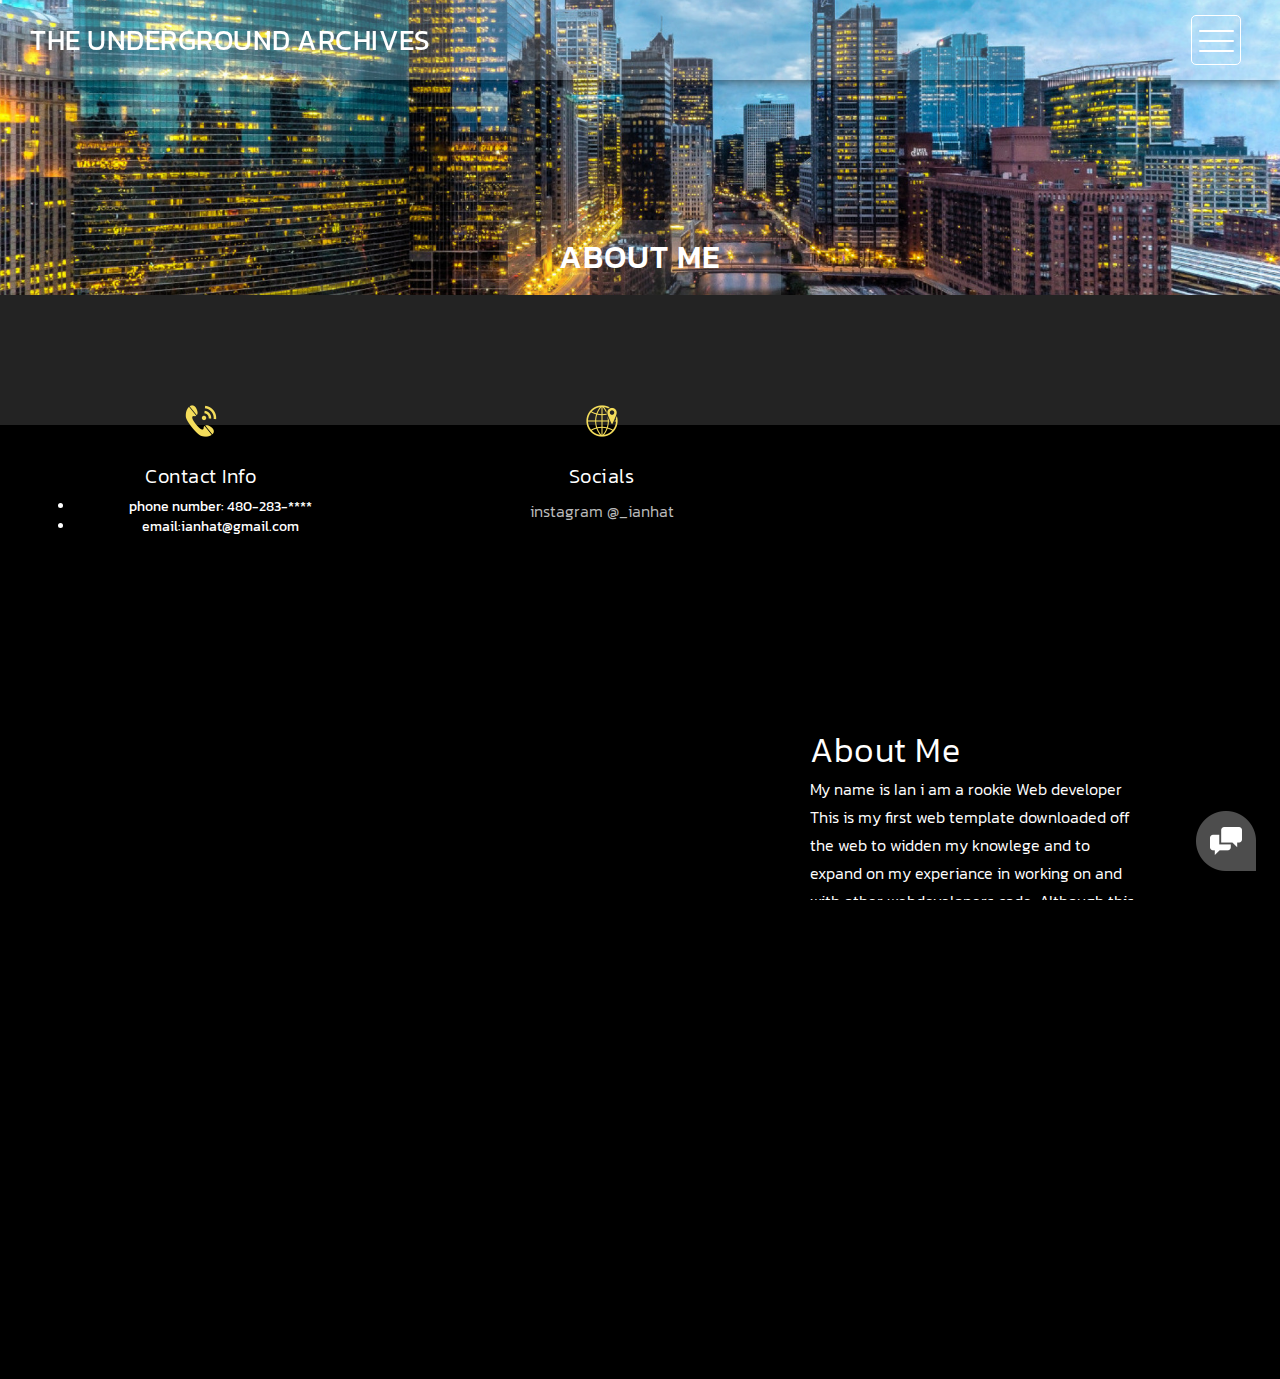
<file: about.html>
<!DOCTYPE html>
<html>
    <head>
        <meta charset="utf-8">
        <meta http-equiv="X-UA-Compatible" content="IE=edge,chrome=1">
        <link rel="icon" type="image/x-icon" href="./img/davinchi.png">
    <meta name="description" content="">
        <meta name="viewport" content="width=device-width, initial-scale=1">
        <link rel="apple-touch-icon" href="apple-touch-icon.png">

        <link rel="stylesheet" href="css/bootstrap.min.css">
        <link rel="stylesheet" href="css/bootstrap-theme.min.css">
        <link rel="stylesheet" href="css/fontAwesome.css">
        <link rel="stylesheet" href="css/light-box.css">
        <link rel="stylesheet" href="css/templatemo-style.css">

        <link href="https://fonts.googleapis.com/css?family=Kanit:100,200,300,400,500,600,700,800,900" rel="stylesheet">

        <script src="js/vendor/modernizr-2.8.3-respond-1.4.2.min.js"></script>
    </head>

<body>

    <nav>
        <div class="logo">
            <a href="index.html">The UNDERGROUND Archives</a>
        </div>
      <div class="menu-icon">
        <span></span>
      </div>
    </nav>

    <div class="page-heading">
        <div class="container">
            <div class="heading-content">
                <h1>About Me</h1>
            </div>
        </div>
    </div>


    <div class="services">
        <div class="container">
            </div>
            <div class="col-md-4 col-sm-6">
                <div class="service-item">
                    <div class="icon">
                        <img src="img/service_2.png" alt="">
                    </div>
                    <div class="text">
                        <h4>Contact Info</h4>
                        <ul>
                            <li> phone number: 480-283-****</li>
                            <li>email:ianhat@gmail.com</li>
                        </ul>
                    </div>
                </div>
            </div>
            <div class="col-md-4 col-sm-6">
                <div class="service-item">
                    <div class="icon">
                        <img src="img/service_3.png" alt="">
                    </div>
                    <div class="text">
                        <h4>Socials</h4>
                        <p>instagram @_ianhat</p>
                    </div>
                </div>
            </div>
         </div>
    </div>


    <div class="more-about-us">
        <div class="container">
            <div class="col-md-5 col-md-offset-7">
                <div class="content">
                    <h2>About Me</h2>
                
                    <p> My name is Ian i am a rookie Web developer This is my first web template downloaded off the web to widden my 
                    knowlege and to expand on my experiance in working on and with other webdevelopers code. Although this is my first i am looking to expand my knowlege and work on further projects and Better my skills as web developer. All images of this gallery are not owned by me and are public to the internet i just took appreciation to them and am thankful enough to add them to my page as a form of practice as well as design for this page.</p>
                    
                </div>
            </div>
        </div>
    </div>


    

    <footer>
        <div class="container-fluid">
            <div class="col-md-12">
                <p>All images and videos are not owned by me this is just a compesition of art i appreciate.| Copyright</p>
            </div>
        </div>
    </footer>


      <!-- Modal button -->
    <div class="popup-icon">
      <button id="modBtn" class="modal-btn"><img src="img/contact-icon.png" alt=""></button>
    </div>  

    <!-- Modal -->
    <div id="modal" class="modal">
      <!-- Modal Content -->
      <div class="modal-content">
        <!-- Modal Header -->
        <div class="modal-header">
          <h3 class="header-title">Got a Question? Send us a message.</em></h3>
          <div class="close-btn"><img src="img/close_contact.png" alt=""></div>    
        </div>
        <!-- Modal Body -->
        <div class="modal-body">
          <div class="col-md-6 col-md-offset-3">
            <form id="contact" action="" method="post">
                <div class="row">
                    <div class="col-md-12">
                      <fieldset>
                        <input name="name" type="text" class="form-control" id="name" placeholder="Your name..." required="">
                      </fieldset>
                    </div>
                    <div class="col-md-12">
                      <fieldset>
                        <input name="email" type="email" class="form-control" id="email" placeholder="Your email..." required="">
                      </fieldset>
                    </div>
                    <div class="col-md-12">
                      <fieldset>
                        <textarea name="message" rows="6" class="form-control" id="message" placeholder="Your message..." required=""></textarea>
                      </fieldset>
                    </div>
                    <div class="col-md-12">
                      <fieldset>
                        <button type="submit" id="form-submit" class="btn">Send Message Now</button>
                      </fieldset>
                    </div>
                </div>
            </form>
          </div>
        </div>
      </div>
    </div>

    

    <section class="overlay-menu">
      <div class="container">
        <div class="row">
          <div class="main-menu">
              <ul>
                  <li>
                      <a href="index.html">Home Page</a>
                  </li>
                  <li>
                      <a href="masonry.html">Gallery II</a>
                  </li>
                  <li>
                      <a href="about.html">About Us</a>
                  </li>
                 
              </ul>
          </div>
        </div>
      </div>
    </section>

    <script src="https://ajax.googleapis.com/ajax/libs/jquery/1.11.2/jquery.min.js"></script>
    <script>window.jQuery || document.write('<script src="js/vendor/jquery-1.11.2.min.js"><\/script>')</script>

    <script src="js/vendor/bootstrap.min.js"></script>
    
    <script src="js/plugins.js"></script>
    <script src="js/main.js"></script>

</body>
</html>
</file>
<file: css/light-box.css>
/* LIGHT BOX */

body:after {
  content: url(../img/close.png) url(../img/loading.gif) url(../img/prev.png) url(../img/next.png);
  display: none;
}

body.lb-disable-scrolling {
  overflow: hidden;
}

.lightboxOverlay {
  max-height: 100%;
  overflow-y: scroll;
  position: absolute;
  top: 0;
  left: 0;
  z-index: 99999;
  background-color: black;
  filter: progid:DXImageTransform.Microsoft.Alpha(Opacity=80);
  opacity: 0.8;
  display: none;
}

.lightbox {
  position: absolute;
  margin-top: 0%;
  left: 0;
  width: 100%;
  z-index: 100000;
  text-align: center;
  line-height: 0;
  font-weight: normal;
}

.lightbox .lb-image {
  display: block;
  height: auto;
  max-width: inherit;
  max-height: none;
  border-radius: 5px;
height:100%;
width:100%;
  /* Image border */
  border: 10px solid white;
}

.lightbox a img {
  border: none;
}

.lb-outerContainer {
  position: relative;
  *zoom: 1;
  width: 250px;
  height: 250px;
  margin: 0 auto;
  border-radius: 4px;

  /* Background color behind image.
     This is visible during transitions. */
  background-color: white;
}

.lb-outerContainer:after {
  content: "";
  display: table;
  clear: both;
}

.lb-loader {
  position: absolute;
  top: 43%;
  left: 0;
  height: 25%;
  width: 100%;
  text-align: center;
  line-height: 0;
}

.lb-cancel {
  display: block;
  width: 32px;
  height: 32px;
  margin: 0 auto;
  background: url(../img/loading.gif) no-repeat;
}

.lb-nav {
  position: absolute;
  top: 0;
  left: 0;
  height: 100%;
  width: 100%;
  z-index: 10;
}

.lb-container > .nav {
  left: 0;
}

.lb-nav a {
  outline: none;
  background-image: url('[data-uri]');
}

.lb-prev, .lb-next {
  height: 100%;
  cursor: pointer;
  display: block;
}

.lb-nav a.lb-prev {
  width: 34%;
  left: 0;
  float: left;
  background: url(../img/prev.png) left 48% no-repeat;
  filter: progid:DXImageTransform.Microsoft.Alpha(Opacity=0);
  opacity: 0;
  -webkit-transition: opacity 0.6s;
  -moz-transition: opacity 0.6s;
  -o-transition: opacity 0.6s;
  transition: opacity 0.6s;
}

.lb-nav a.lb-prev:hover {
  filter: progid:DXImageTransform.Microsoft.Alpha(Opacity=100);
  opacity: 1;
}

.lb-nav a.lb-next {
  width: 64%;
  right: 0;
  float: right;
  background: url(../img/next.png) right 48% no-repeat;
  filter: progid:DXImageTransform.Microsoft.Alpha(Opacity=0);
  opacity: 0;
  -webkit-transition: opacity 0.6s;
  -moz-transition: opacity 0.6s;
  -o-transition: opacity 0.6s;
  transition: opacity 0.6s;
}

.lb-nav a.lb-next:hover {
  filter: progid:DXImageTransform.Microsoft.Alpha(Opacity=100);
  opacity: 1;
}

.lb-dataContainer {
  margin: 0 auto;
  padding-top: 5px;
  *zoom: 1;
  width: 100%;
  -moz-border-radius-bottomleft: 4px;
  -webkit-border-bottom-left-radius: 4px;
  border-bottom-left-radius: 4px;
  -moz-border-radius-bottomright: 4px;
  -webkit-border-bottom-right-radius: 4px;
  border-bottom-right-radius: 4px;
}

.lb-dataContainer:after {
  content: "";
  display: table;
  clear: both;
}

.lb-data {
  padding: 0 4px;
  color: #ccc;
}

.lb-data .lb-details {
  width: 85%;
  float: left;
  text-align: left;
  line-height: 1.1em;
}

.lb-data .lb-caption {
  font-size: 13px;
  font-weight: bold;
  line-height: 1em;
}

.lb-data .lb-caption a {
  color: #4ae;
}

.lb-data .lb-number {
  margin-top: 15px;
  display: block;
  clear: left;
  padding-bottom: 1em;
  font-size: 13px;
  color: #999999;
}

.lb-data .lb-close {
  display: block;
  float: right;
  width: 30px;
  height: 30px;
  background: url(../img/close.png) top right no-repeat;
  text-align: right;
  outline: none;
  filter: progid:DXImageTransform.Microsoft.Alpha(Opacity=70);
  opacity: 0.7;
  -webkit-transition: opacity 0.2s;
  -moz-transition: opacity 0.2s;
  -o-transition: opacity 0.2s;
  transition: opacity 0.2s;
}

.lb-data .lb-close:hover {
  cursor: pointer;
  filter: progid:DXImageTransform.Microsoft.Alpha(Opacity=100);
  opacity: 1;
}
</file>
<file: css/templatemo-style.css>
/*

Highway Template

https://templatemo.com/tm-520-highway

*/

body {
  font-family: 'Kanit', sans-serif;
  margin:0;
background-color:Black;
}

body::-webkit-scrollbar {
  width: 8px;
  height: 8px;
  background-color: rgba(0, 0, 0, 0.9);
}
/* Add a thumb */
body::-webkit-scrollbar-thumb {
    background: rgba(250, 250, 250, 0.5);
}

body, html {
  height: 100%;
  min-height: 100%;
  overflow-x: hidden;
}

li{
  color:white;
}

.page-heading {
  background-image: url(../img/chitown.jpg);
  background-repeat: no-repeat;
  background-size: cover;
  background-position: center center;
  width: 100%;
  text-align: center;
}

.page-heading .heading-content h1 {
  font-size: 32px;
  text-transform: uppercase;
  color: #fff;
  letter-spacing: 1px;
  background-color: rgba(250,250,250,0.1);
  display: inline-block;
  margin-bottom: 0;
  margin-top: 220px;
  padding: 20px 60px;
}

.page-heading .heading-content em {
  font-style: normal;
  font-weight: 200;
}



/* Nav Bar */

nav .logo {
  float: left;
  margin-left: 30px;
}

nav .logo a {
  font-size: 28px;
  line-height: 80px;
  text-transform: uppercase;
  color: #fff;
  text-decoration: none;
  letter-spacing: 0.5px;
}


nav {
  background: rgba(250,250,250,0.2);
  height: 80px;
  position: fixed;
  width: 100%;
  left: 0;
  top: 0;
  z-index: 300;
  box-shadow: 0px 2px 10px 0px rgba(0,0,0,0.5);
}

.menu-icon {
  background: transparent;
  border: 1px solid #fff;
  width: 50px;
  height: 50px;
  margin: 15px 39px 0 auto;
  position: relative;
  cursor: pointer;
  transition: background 0.5s;
  border-radius: 5px;
}

.menu-icon span,
.menu-icon span:before,
.menu-icon span:after {
  cursor: pointer;
  border-radius: 1px;
  height: 2px;
  width: 35px;
  background: white;
  position: absolute;
  left: 15%;
  top: 50%;
  display: block;
  content: '';
  transition: all 0.5s ease-in-out;
}

.menu-icon span:before {
  left: 0;
  top: -10px;
}

.menu-icon span:after {
  left: 0;
  top: 10px;
}

.menu-icon.active {
  background: rgba(250,250,250,0.2);
}

.menu-icon.active span {
  background-color: transparent;
}

.menu-icon.active span:before,
.menu-icon.active span:after {
  top: 0;
}

.menu-icon.active span:before {
  transform: rotate(135deg);
}

.menu-icon.active span:after {
  transform: rotate(-135deg);
}
/* Menu */

.overlay-menu {
  background: rgba(0, 0, 0, 0.95);
  color: #ffffff;
  position: fixed;
  z-index: 100;
  left: 0;
  top: 0;
  height: 100%;
  overflow-y: auto;
  -webkit-overflow-scrolling: touch;
  width: 100%;
  padding: 50px 0;
  opacity: 0;
  text-align: center;
  transform: translateY(-100%);
  transition: all 0.5s;
}

.overlay-menu.open {
  opacity: 1;
  transform: translateY(0%);
}

.overlay-menu .main-menu {
  transform: translateY(50%);
  opacity: 0;
  transition: all 0.3s;
  transition-delay: 0s;
}

.overlay-menu.open .main-menu {
  transition: all 0.7s;
  transition-delay: 0.7s;
  opacity: 1;
  transform: translateY(0%);
}

.overlay-menu .main-menu:nth-child(2) {
  transition-delay: 0s;
}

.overlay-menu.open .main-menu:nth-child(2) {
  transition-delay: 1.25s;
}

.overlay-menu {
  overflow: scroll;
}

.overlay-menu::-webkit-scrollbar {
  display: none;
}

.overlay-menu ul {
  list-style: none;
  margin-top: 80px;
  padding: 0px;
}
.overlay-menu ul li {
  padding: 15px 0px;
}

.overlay-menu ul li a {
  font-size: 24px;
  font-weight: 300;
  color: #fff;
  text-decoration: none;
  transition: all 0.5s;
}

.overlay-menu ul li a:hover {
  color: rgba(250,250,250,0.5);
}


.overlay-menu p {
  margin-top: 60px;
  font-size: 13px;
  text-transform: uppercase;
  color: #fff;
  font-weight: 200;
  letter-spacing: 0.5px;
  text-align: center;
}



#video-container  {
  position: relative;
  width: 100%;
  height: 100%;
  overflow: hidden;
  z-index: 1;
}

#video-container video,
.video-overlay {
  position: absolute;
  left: 50%;
  top: 50%;
  transform: translate(-50%, -50%);
  min-width: 100%;
  min-height: 100%;
}

#video-container .video-overlay {
  z-index: 9999;
  background: rgba(0,0,0,0.5);
  width: 100%;
}

#video-container .video-content {
  z-index: 99999;
  position: absolute;
  height: 100%;
  width: 100%;
}

#video-container .video-content .inner {
  height: 100%;
  width: 100%;
  display: flex;
  justify-content: center;
  align-items: center;
  flex-flow: column wrap;
}

#video-container .video-content .inner h1 {
  font-size: 64px;
  text-transform: uppercase;
  color: #fff;
  letter-spacing: 2px;
  font-weight: 500;
  text-align: center;
}

#video-container .video-content .inner em {
  font-style: normal;
  font-weight: 200;
}


#video-container .video-content .inner p {
  color: #fff;
  font-size: 22px;
  font-weight: 200;
  letter-spacing: 1.5px;
  text-align: center;
  padding: 0px 30px;
}

#video-container .video-content .inner a {
  color: #fff;
  text-decoration: underline;
}

#video-container .video-content .inner .scroll-icon {
  margin-top: 45px;
}

.full-screen-portfolio .container-fluid,
.full-screen-portfolio .col-md-4, .col-md-8 {
  padding-left: 0px;
  padding-right: 0px;
    margin: 0;
    height:max-content ;
        width: -webkit-fill-available;
}

.portfolio-item{

}
.portfolio-item img {
  width: 100%;
  height:100%;
  overflow: hidden;
}

.portfolio-item .thumb {

}


.portfolio-item .hover-effect .hover-content {
    position: absolute;
    text-align: left;
    width: 100%;
    bottom: 0;
    left: 0;
}


.full-screen-portfolio .portfolio-item h1 {
  position: relative;
  font-size: 22px;
  text-transform: uppercase;
  color: #fff;
  display: inline-block;
  padding-left: 20px;
  line-height: 15px;
  transform: translateY(25px);
  transition: .5s ease-in-out;
  letter-spacing: 0.5px;
 }

 .full-screen-portfolio .portfolio-item em {
  font-style: normal;
  font-weight: 200;
 }

.full-screen-portfolio .portfolio-item:hover h1 {
  transform: translateY(0);
 }

.full-screen-portfolio .portfolio-item p {
  padding-left: 20px;
  font-weight: 300!important;
  letter-spacing: 0.5px;
  font-size: 14px;
  color: #fff;
  opacity: 0;
  transform: translateY(10px);
  transition: .5s ease-in-out;
  text-transform: uppercase;
 }

 .full-screen-portfolio .portfolio-item {
 text-align: center;
 line-height: 150%;
 text-transform: lowercase;
 cursor: pointer;
}

.full-screen-portfolio .portfolio-item:hover p {
  opacity: 1;
  transform: translateY(0);
 }


.container-fluid{
display: grid;
  grid-template-columns: repeat(3, auto);
grid-template-rows: repeat(3,auto);


 }

.popup-icon {
  position: fixed;
  bottom: 30px;
  right: 30px;
  z-index: 300;
  display: inline-block;
  width: 60px;
  height: 60px;
}

.popup-icon button {
  background-color: transparent;
  outline: none;
  border: none;
}

.modal-btn img {
  width: 60px;
  height: 60px;
}

/* Modal */
.modal {
  background-color: rgba(0,0,0,.95);
  display: none;
  overflow: auto;
  position: fixed;
  z-index: 1000;
  top: 0;
  left: 0;
  width: 100%;
  height: 100%;
  transform: all 0.6s;
  overflow: scroll;
}

.modal::-webkit-scrollbar {
  display: none;
}

/* Modal Content */
.modal-content {
  text-align: center;
  position: relative;
  top: 0;
  width: 100%;
  margin: 0 auto;
  background-color: transparent;
}
.modal-animated-in {
  animation: totop-in .6s ease;
}
.modal-animated-out {
  animation: totop-out .6s ease forwards;
}
.modal-header {
  border-bottom: none;
}
.modal-header h3 {
  color: #fff;
  font-weight: 400;
  letter-spacing: 1px;
  font-size: 64px;
  margin-top: 5%;
  border-bottom: none;
  margin-bottom: 20px;
}

.modal-header em {
  font-style: normal;
  font-weight: 200;
}

.modal-content .close-btn {
  position: absolute;
  z-index: 99999999;
  color: #fff;
  right: 38px;
  top: 15px;
  width: 50px;
  height: 50px;
  text-align: center;
  cursor: pointer;
}

.modal-body {
  text-align: center;
  margin: 0 auto;
}

.modal-body input {
  border-radius: 5px;
  padding-left: 15px;
  font-size: 14px;
  font-weight: 200;
  color: #fff;
  background-color: rgba(250, 250, 250, 0.15);
  outline: none;
  border: none;
  box-shadow: none;
  line-height: 40px;
  height: 40px;
  width: 60%;
  margin-left: auto;
  margin-right: auto;
  margin-bottom: 25px;
}

.modal-body textarea {
  border-radius: 5px;
  padding-left: 15px;
  padding-top: 10px;
  font-size: 14px;
  font-weight: 200;
  color: #fff;
  background-color: rgba(250, 250, 250, 0.15);
  outline: none;
  border: none;
  box-shadow: none;
  height: 165px;
  max-height: 220px;
  width: 60%;
  margin-left: auto;
  margin-right: auto;
  max-width: 100%;
  margin-bottom: 25px;
}

.modal-body button {
  border-radius: 0px;
  font-size: 13px;
  text-transform: uppercase;
  font-weight: 600;
  background-color: transparent;
  color: #fff;
  letter-spacing: 2px;
  border-bottom: 3px solid #fff;
  display: inline-block;
  padding: 0px 0px 3px 0px;
  transition: all 0.5s;
  border-top: none;
  border-right: none;
  border-left: none;
}

.modal-body button:hover {
  color: rgba(250,250,250,0.5);
  border-color: rgba(250,250,250,0.5);
  outline: none;
}

/* Keyframes */
@keyframes totop-in {
  0% {
    top: 600px;
    opacity: 0;
  }
  100% {
    top: 0%;
    opacity: 1;
  }  
}

@keyframes totop-out {
  0% {
    top: 0px;
    opacity: 1;
  }
  100% {
    top: -100%;
    opacity: 0;
  }  
}



footer {
  width: 100%;
  height: 80px;
  background-color: #313131;
  display:inline-block;
}

footer p {
  text-align: center;
  color: #fff;
  font-weight: 200;
  font-size: 13px;
  text-transform: uppercase;
  padding-top: 33px;
  letter-spacing: 0.5px;
}

footer a {
  color: #aaa;
  text-decoration: none;
}

footer a:hover {
  text-decoration: none;
  color: #aaa;
}



.masonry-portfolio .container-fluid {
  padding-right: 0px;
  padding-left: 0px;
}

.masonry .col-md-4, .masonry .col-md-8 {
  padding-right: 0px;
  padding-left: 0px;
}

.masonry {
  width: 100%;
  background-color: transparent;
  position: relative;
  padding-left: 60px;
}

.masonry .item {
  display: inline-block;
  float: inherit;
}

.masonry .first-item {
  margin-bottom: -0.5px;
}


.masonry .last-item {
  float: inherit;
}

.masonry .item img {
  width: 100%;
  overflow-y: hidden;
}

.masonry .item .thumb {
  position: relative;
}

.nope{
 max-height: 50%;
    max-width: 50%;
}

.masonry .item .hover-effect .hover-content {
    position: absolute;
    text-align: left;
    width: 100%;
    bottom: 5px;
    left: 0;
}


.masonry .item h1 {
  position: relative;
  font-size: 22px;
  text-transform: uppercase;
  color: #fff;
  display: inline-block;
  padding-left: 20px;
  line-height: 15px;
  transform: translateY(25px);
  transition: .5s ease-in-out;
  letter-spacing: 0.5px;
 }

.masonry .item em {
  font-style: normal;
  font-weight: 200;
 }

.masonry .item:hover h1 {
  transform: translateY(0);
 }

.masonry .item p {
  padding-left: 20px;
  font-weight: 300!important;
  letter-spacing: 0.5px;
  font-size: 14px;
  color: #fff;
  opacity: 0;
  transform: translateY(10px);
  transition: .5s ease-in-out;
  text-transform: uppercase;
 }

.masonry .item {
 text-align: center;
 line-height: 150%;
 text-transform: lowercase;
 cursor: pointer;
}

.masonry .item:hover p {
  opacity: 1;
  transform: translateY(0);
 }



.grid-portfolio {
  padding: 65px 0px;
  background-color: #232323;
}

.grid-portfolio .portfolio-item {
  margin: 15px 0px;
}

.portfolio-item .hover-effect .hover-content {
    position: absolute;
    text-align: left;
    width: 100%;
    bottom: 5px;
    left: 0;
}


.grid-portfolio .portfolio-item h1 {
  position: relative;
  font-size: 22px;
  text-transform: uppercase;
  color: #fff;
  display: inline-block;
  padding-left: 20px;
  line-height: 15px;
  transform: translateY(25px);
  transition: .5s ease-in-out;
  letter-spacing: 0.5px;
 }

 .grid-portfolio .portfolio-item em {
  font-style: normal;
  font-weight: 200;
 }

.grid-portfolio .portfolio-item:hover h1 {
  transform: translateY(0);
 }

.grid-portfolio .portfolio-item p {
  padding-left: 20px;
  font-weight: 300!important;
  letter-spacing: 0.5px;
  font-size: 14px;
  color: #fff;
  opacity: 0;
  transform: translateY(10px);
  transition: .5s ease-in-out;
  text-transform: uppercase;
 }

.grid-portfolio .portfolio-item:hover p {
  opacity: 1;
  transform: translateY(0);
 }

 .grid-portfolio .load-more-button {
  margin-top: 15px;
 }

 .grid-portfolio .load-more-button a {
  width: 100%;
  height: 80px;
  display: inline-block;
  text-align: center;
  line-height: 80px;
  font-size: 15px;
  text-transform: uppercase;
  text-decoration: none;
  letter-spacing: 1px;
  color: #fff;
  background-color: #313131;
  transition: all 0.5s;
 }

 .grid-portfolio .load-more-button a:hover {
  color: rgba(250,250,250,0.5);
 }




 .services {
  background-color: #232323;
  padding: 65px 0px;
 }

 .services .service-item {
  margin: 15px 0px;
  padding: 20px;
  text-align: center;
  transition: all 0.5s;
 }

  .services .service-item:hover {
    background-color: #313131;
  }

 .services .service-item .icon {
  width: 50px;
  height: 50px;
  text-align: center;
  display: inline-block;
  line-height: 50px;
 }

.services .service-item .icon img {
  max-width: 100%;
}

.services .service-item h4 {
  margin-top: 20px;
  color: #fff;
  font-size: 20px;
  text-transform: capitalize;
  letter-spacing: 0.5px;
  font-weight: 300;
}

.services .service-item p {
  color: #bbb;
  font-size: 16px;
  font-weight: 300;
  line-height: 28px;
}



.more-about-us {
  background-image: url(../img/about_us.png);
  background-repeat: no-repeat;
  background-attachment: fixed;
  background-size: cover;
  background-position: center center;
  width: 100%;
  text-align: center;
}

.more-about-us .content {
  background-color: rgba(0,0,0,0.8);
  text-align: left;
  padding: 150px 60px;
  color: #fff;
}

.more-about-us .content h2 {
  margin-top: 0px;
  font-size: 34px;
  font-weight: 300;
  letter-spacing: 0.5px;
  margin-bottom: 5px;
}

.more-about-us .content span {
  font-size: 16px;
  font-weight: 200;
  display: inline-block;
  margin-bottom: 30px;
  letter-spacing: 0.5px;
}

.more-about-us .content p {
  color: #fff;
  font-size: 16px;
  font-weight: 300;
  line-height: 28px;
}

.more-about-us .content .simple-btn {
  margin-top: 30px;
}

.more-about-us .content .simple-btn a {
  font-size: 13px;
  text-transform: uppercase;
  font-weight: 600;
  background-color: transparent;
  color: #fff;
  letter-spacing: 2px;
  border-bottom: 3px solid #fff;
  padding-bottom: 3px;
  text-decoration: none;
  transition: all 0.5s;
}

.more-about-us .content .simple-btn a:hover {
  opacity: 0.5;
}



.pricing-tables {
  padding: 65px 0px;
  background-color: #232323;
}

.pricing-tables .table-item {
  padding: 60px 0px;
  margin: 15px 0px;
  text-align: center;
  background-color: #313131;
}

.pricing-tables .table-item h4 {
  margin-top: 0px;
  font-size: 36px;
  font-weight: 200;
  color: #f4dd5b;
  letter-spacing: 0.5px;
}

.pricing-tables .table-item span {
  font-size: 17px;
  display: inline-block;
  color: #aaa;
  letter-spacing: 0.5px;
  text-transform: capitalize;
  border-bottom: 1px solid #414141;
  width: 100%;
  padding-bottom: 40px;
}

.pricing-tables .table-item ul {
  list-style: none;
  padding: 0;
  margin-top: 35px;
}

.pricing-tables .table-item ul li {
  font-size: 15px;
  font-weight: 300;
  color: #fff;
  letter-spacing: 0.5px;
  margin: 15px 0px;
}

.pricing-tables .table-item .simple-btn {
  margin-top: 40px;
  padding-bottom: 10px;
}

.pricing-tables .table-item .simple-btn a {
  font-size: 13px;
  text-transform: uppercase;
  font-weight: 600;
  background-color: transparent;
  color: #f4dd5b;
  letter-spacing: 2px;
  border-bottom: 3px solid #f4dd5b;
  padding-bottom: 3px;
  text-decoration: none;
  transition: all 0.5s;
}

.pricing-tables .table-item .simple-btn a:hover {
  opacity: 0.5;
}

.pricing-tables .premium-item {
  background-color: #f4dd5b;
}

.pricing-tables .premium-item h4, .pricing-tables .premium-item span, .pricing-tables .premium-item ul li, .pricing-tables .premium-item .simple-btn a {
  color: #232323;
  border-color: #232323;
}



.blog-entries {
  padding: 80px 0px;
  background-color: #232323;
}


.blog-entries .blog-posts {
  margin-right: 30px;
}


.blog-post {
  border-bottom: 1px solid #414141;
  padding-bottom: 65px;
  margin-bottom: 60px;
}

.blog-post img {
  width: 100%;
  overflow-y: hidden;
}

.blog-post .text-content {
  margin-top: 30px;
}

.blog-post .text-content span {
  font-size: 16px;
  font-weight: 200;
  color: #fff;
  letter-spacing: 0.5px;
}

.blog-post .text-content span a {
  color: #f4dd5b;
  text-decoration: none;
}

.blog-post .text-content h2 {
  margin-top: 5px;
  font-size: 36px;
  color: #fff;
  letter-spacing: 0.5px;
  text-transform: capitalize;
  font-weight: 300;
}

.blog-post .text-content p {
  color: #bbb;
  font-size: 16px;
  font-weight: 300;
  line-height: 28px;
  margin-top: 20px;
}

.blog-post .text-content .simple-btn {
  margin-top: 25px;
}

.blog-post .text-content .simple-btn a {
  font-size: 13px;
  text-transform: uppercase;
  font-weight: 600;
  background-color: transparent;
  color: #fff;
  letter-spacing: 2px;
  border-bottom: 3px solid #fff;
  padding-bottom: 3px;
  text-decoration: none;
  transition: all 0.5s;
}

.blog-post .text-content .simple-btn a:hover {
  opacity: 0.5;
}

.blog-entries .page-number {
  padding: 0;
  margin: 0;
  list-style: none;
}

.blog-entries .page-number li {
  display: inline-block;
  margin-right: 3px;
}

.blog-entries .page-number li:last-child {
  margin-right: 0px;
}

.blog-entries .page-number li.active a {
  color: #232323;
  background-color: #fff;
}

.blog-entries .page-number li.active a:hover {
  opacity: 1;
}

.blog-entries .page-number li a {
  font-size: 18px;
  color: #fff;
  text-decoration: none;
  width: 50px;
  height: 50px;
  display: inline-block;
  line-height: 50px;
  text-align: center;
  background-color: #414141;
  transition: all 0.5s;
}

.blog-entries .page-number li a:hover {
  opacity: 0.5;
}

.single-blog-post {
  margin-right: 30px;
}

.single-blog-post img {
  width: 100%;
  overflow-y: hidden;
}

.single-blog-post .text-content {
  margin-top: 20px;
}

.single-blog-post .text-content span {
  font-size: 16px;
  font-weight: 200;
  color: #fff;
  letter-spacing: 0.5px;
  border-bottom: 1px solid #414141;
  padding-bottom: 25px;
  display: inline-block;
  width: 100%;
  margin-bottom: 0px;
}

.single-blog-post .text-content span a {
  color: #f4dd5b;
  text-decoration: none;
}

.single-blog-post .text-content h2 {
  margin-top: 0px;
  font-size: 36px;
  color: #fff;
  letter-spacing: 0.5px;
  text-transform: capitalize;
  font-weight: 300;
}

.single-blog-post .text-content p {
  color: #bbb;
  font-size: 16px;
  font-weight: 300;
  line-height: 28px;
  margin-top: 20px;
  margin-bottom: 30px;
}

.single-blog-post .tags-share {
  border-top: 1px solid #414141;
  border-bottom: 1px solid #414141;
  padding: 8px 0px 10px 0px;
}

.single-blog-post .tags-share ul {
  padding: 0;
  margin: 0;
  list-style: none;
}

.single-blog-post .tags-share ul li:first-child {
  color: #fff;
  font-size: 16px;
  font-weight: 200;
  letter-spacing: 0.5px;
}

.single-blog-post .tags-share ul li {
  display: inline-block;
  color: #fff;
}

.single-blog-post .tags-share ul li a {
  font-size: 16px;
  font-weight: 200;
  letter-spacing: 0.5px;
  color: #f4dd5b;
  text-decoration: none;
  transition: all 0.5s;
}

.single-blog-post .tags-share ul li a:hover {
  opacity: 0.5;
}

.single-blog-post .tags-share .share {
  text-align: right;
}

.blog-entries .search input {
  background-color: rgba(250,250,250,0.1);
  width: 100%;
  height: 50px;
  line-height: 50px;
  padding-left: 15px;
  color: #fff;
  font-size: 15px;
  font-weight: 300;
  border-radius: 0px;
  outline: none;
  border: none;
}

.sidebar-heding h2 {
  font-size: 20px;
  text-transform: capitalize;
  color: #fff;
  margin-top: 40px;
  letter-spacing: 0.5px;
  padding-bottom: 10px;
  border-bottom: 1px solid #414141;
  margin-bottom: 20px;
}

.archives ul, .categories ul {
  margin-top: -5px;
  padding: 0;
  list-style: none;
}

.archives ul li, .categories ul li {
  margin-bottom: 12px; 
}

.archives ul li:last-child, .categories ul li:last-child {
  margin-bottom: 0px; 
}

.archives ul li a, .categories ul li a {
  font-size: 15px;
  font-weight: 200;
  color: #fff;
  text-decoration: none;
  letter-spacing: 0.5px;
  transition: all 0.5s;
}


.archives ul li a:hover, .categories ul li a:hover {
  opacity: 0.5;
}

.recent-posts ul {
  padding: 0;
  list-style: none;
}

.recent-posts ul li {
  margin-bottom: 15px;
}

.recent-posts ul a {
  text-decoration: none;
}

.recent-posts ul li img {
  display: inline-block;
  max-width: 100%;
  margin-right: 15px;
}

.recent-posts ul li .text {
  display: inline-block;
}

.recent-posts ul li h6 {
  margin-bottom: 5px;
  padding-top: 0px;
  margin-top: 0px;
  display: block;
  font-size: 16px;
  color: #fff;
  letter-spacing: 0.5px;
}

.recent-posts ul li span {
  display: inline-block;
  font-size: 14px;
  font-weight: 200;
  color: #f4dd5b;
}


.latest-gallery ul {
  padding: 0;
  margin: 0;
  list-style: none;
}

.latest-gallery ul li {
  display: inline-block;
  max-width: 59px;
  overflow-y: hidden;
  margin-bottom: 3px;
  margin-right: 1px;
}

.latest-gallery ul li:nth-child(4){
  margin-right: 0px;
}

.latest-gallery ul li:nth-child(8){
  margin-right: 0px;
}

.latest-gallery ul li img {
  width: 100%;
  transition: all 0.5s;
}

.latest-gallery ul li img:hover {
  cursor: pointer;
  opacity: 0.5;
}




@media (max-width: 530px) {

  .modal-header h3 {
    margin-top: 15%;
  }

  .modal-body input {
    width: 100%;
  }

  .modal-body textarea {
    width: 100%;
  }

  .modal-content {
    padding-bottom: 40px;
  }

  .grid-portfolio {
    padding: 0px 0px;
  }

  .grid-portfolio .portfolio-item {
    margin: 30px 0px;
  }

  .grid-portfolio .load-more-button {
    padding-bottom: 30px;
  }

  .more-about-us .content {
    padding: 60px 30px;
  }

}


@media (max-width: 992px) {

  .blog-entries .blog-posts {
    margin-right: 0px;
  }

  .single-blog-post {
    margin-right: 0px;
    margin-bottom: 80px;
  }

  .blog-entries .page-number {
    margin-bottom: 80px;
  }

  .single-blog-post .tags-share .tags {
    text-align: center;
  }

  .single-blog-post .tags-share .share {
    text-align: center;
  }

}
</file>
